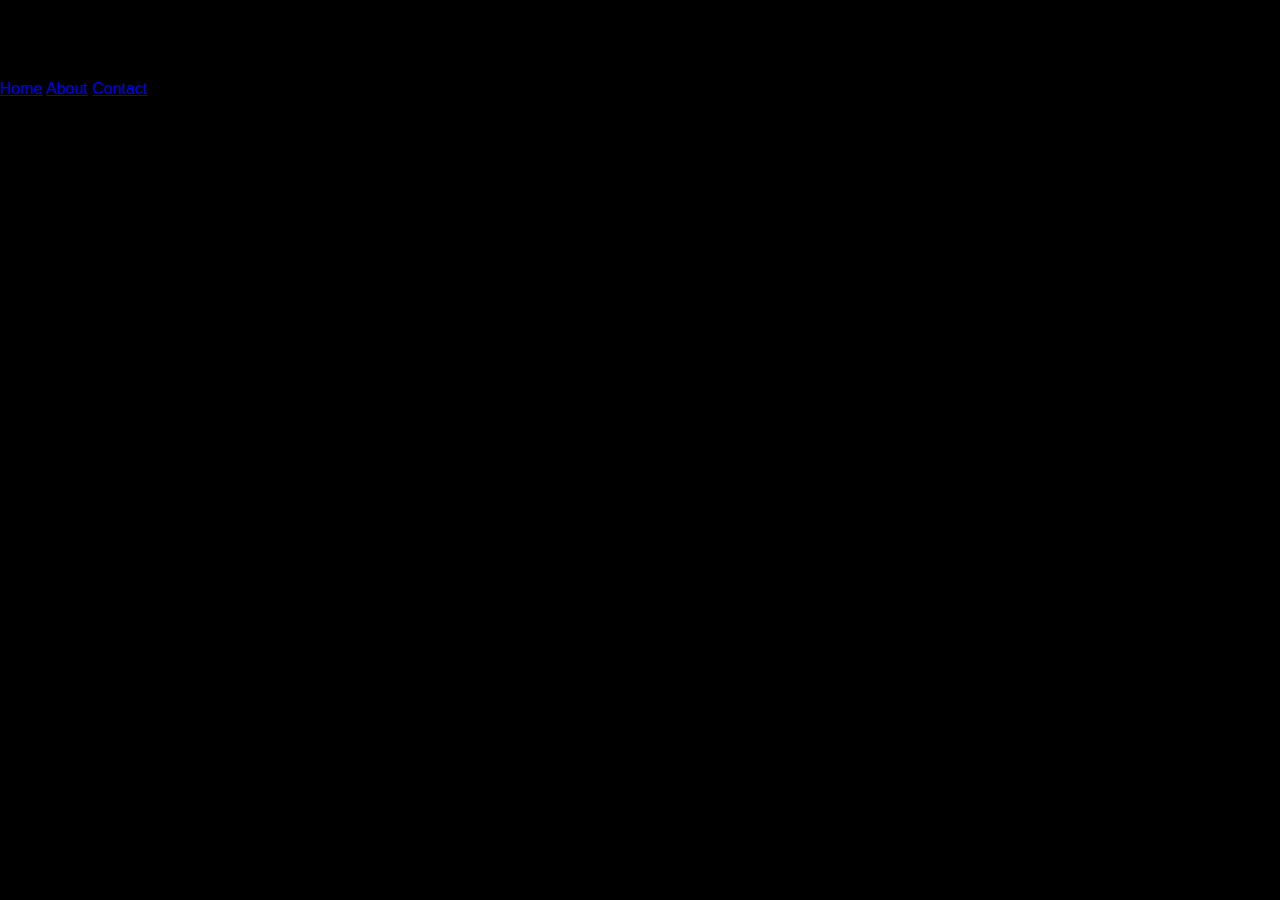
<file: pages/about.html>
<!DOCTYPE html>
<html lang="en">
<head>
  <meta charset="UTF-8" />
  <meta name="viewport" content="width=device-width, initial-scale=1.0" />
  <title>About</title>
  <link rel="stylesheet" href="../css/styles.css" />
</head>
<body>

  <header>
    <h1>About Page</h1>
    <nav>
      <a href="../index.html">Home</a>
      <a href="./about.html">About</a>
      <a href="./contact.html">Contact</a>
    </nav>
  </header>

  <main>
    <p>This is the about page.</p>
  </main>

</body>
</html>
</file>
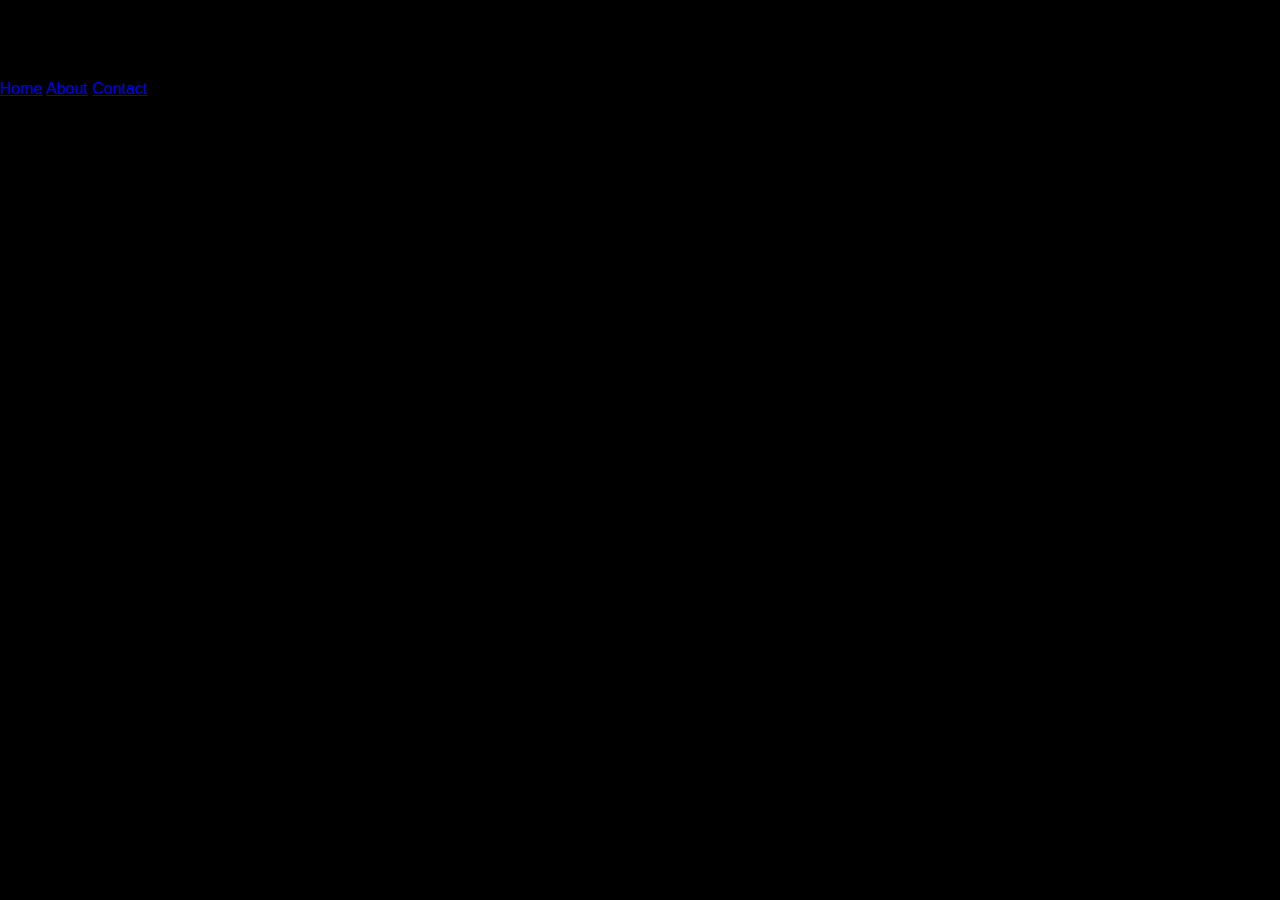
<file: pages/home.html>
<!DOCTYPE html>
<html lang="en">
<head>
  <meta charset="UTF-8" />
  <meta name="viewport" content="width=device-width, initial-scale=1.0" />
  <title>Contact</title>
  <link rel="stylesheet" href="../css/styles.css" />
</head>
<body>

  <header>
    <h1>Contact Page</h1>
    <nav>
      <a href="../index.html">Home</a>
      <a href="./about.html">About</a>
      <a href="./contact.html">Contact</a>
    </nav>
  </header>

  <main>
    <p>Email: example@email.com</p>
  </main>

</body>
</html>
</file>
<file: css/styles.css>
/* =========================
   Global Reset
   ========================= */
* {
  box-sizing: border-box;
}

html, body {
  margin: 0;
  height: 100%;
  font-family: 'Trebuchet MS', sans-serif;
  overflow: hidden;
  background: #000;
}

/* =========================
   Top Bar (Overlay Header)
   ========================= */
.top-bar {
  position: fixed;
  top: 0;
  width: 100%;
  height: 100px;

  background: linear-gradient(
    to bottom,
    rgba(0, 0, 0, 0.95) 0px,
    rgba(0, 0, 0, 0.95) 60px,
    rgba(0, 0, 0, 0.0) 100px
  );

  backdrop-filter: blur(0.5px);
  -webkit-backdrop-filter: blur(0.5px);

  color: white;
  padding: 0 32px;
  z-index: 100;
}

/* Position header text */
.top-bar h1,
.top-bar button {
  position: absolute;
  top: 40px;
  transform: translateY(-50%);
}

/* Left title */
.top-bar h1 {
  font-family: open, sans-serif;
  font-weight: bold;
  left: 32px;
  margin: 0;
}

/* Right contact button */
.top-bar button {
  right: 32px;
  background: none;
  border: none;
  color: white;
  cursor: pointer;

  font-family: 'Trebuchet MS', sans-serif;
  font-size: 1rem;
  letter-spacing: 0.04em;
  padding: 0;
}

/* Contact underline */
.top-bar button::after {
  content: '';
  position: absolute;
  left: 0;
  bottom: -4px;
  width: 100%;
  height: 1px;
  background: white;

  transform: scaleX(0);
  transform-origin: right;
  transition: transform 0.25s ease;
}

.top-bar button:hover::after {
  transform: scaleX(1);
  transform-origin: left;
}

/* =========================
   Scroll Container
   ========================= */
.scroll-container {
  position: fixed;
  inset: 0;
  overflow-y: scroll;
  scroll-snap-type: y mandatory;
  scroll-behavior: smooth;
}

/* =========================
   Minimal Scrollbar
   ========================= */

/* Firefox */
.scroll-container {
  scrollbar-width: thin;
  scrollbar-color: rgba(255, 255, 255, 0.25) transparent;
}

/* WebKit (Chrome, Safari, Edge) */
.scroll-container::-webkit-scrollbar {
  width: 6px;
}

.scroll-container::-webkit-scrollbar-track {
  background: transparent;
}

.scroll-container::-webkit-scrollbar-thumb {
  background-color: rgba(255, 255, 255, 0.25);
  border-radius: 999px;
}

/* Hover – slightly more visible */
.scroll-container::-webkit-scrollbar-thumb:hover {
  background-color: rgba(255, 255, 255, 0.45);
}

/* =========================
   Slides (Base)
   ========================= */
.work-slide {
  height: 100vh;
  scroll-snap-align: start;
  padding-top: 100px;

  display: flex;
  align-items: center;
  justify-content: center;

  background-size: cover;
  background-position: center;
  background-repeat: no-repeat;
  position: relative;
}

/* Dark overlay for readability */
.work-slide::before {
  content: '';
  position: absolute;
  inset: 0;
  background: rgba(0, 0, 0, 0.45);
  z-index: 0;
}

/* Ensure content is above overlay */
.work-slide > * {
  position: relative;
  z-index: 1;
}

/* =========================
   Title Slide (Main Page)
   ========================= */
.title-slide {
  background-image: url("images/home-bg.jpg");
  color: white;
  flex-direction: column;
  text-align: center;
}

/* Work links */
.work-links {
  margin-top: 30px;
  display: flex;
  flex-direction: column;
  align-items: center;
  gap: 14px;
}

.work-links a {
  color: white;
  text-decoration: none;
  font-size: 1.2rem;
  position: relative;
  display: inline-block;
  width: fit-content;
}

.work-links a::after {
  content: '';
  position: absolute;
  left: 0;
  bottom: -4px;
  width: 100%;
  height: 1px;
  background: currentColor;
  transform: scaleX(0);
  transform-origin: left;
  transition: transform 0.25s ease;
}

.work-links a:hover::after {
  transform: scaleX(1);
}

/* =========================
   Work Content
   ========================= */
.work-content {
  width: 90%;
  max-width: 1200px;
  display: grid;
  grid-template-columns: 2fr 1fr;
  gap: 40px;
  align-items: center;
}

/* Media */
.media img,
.media video {
  width: 100%;
  height: 360px;
  object-fit: cover;
  background: black;
}

/* Summary */
.summary {
  color: white;
}

.summary h2 {
  margin-top: 0;
}

.summary ul {
  padding-left: 20px;
}

/* =========================
   Project Background Images
   ========================= */
.slide-one {
  background-image: url("images/project-one-bg.jpg");
}

.slide-two {
  background-image: url("images/project-two-bg.jpg");
}

.slide-three {
  background-image: url("images/project-three-bg.jpg");
}

/* =========================
   Overlay + Sidebar
   ========================= */
#overlay {
  position: fixed;
  inset: 0;
  background: rgba(0, 0, 0, 0.5);
  opacity: 0;
  pointer-events: none;
  transition: opacity 0.3s;
}

#sidebar {
  position: fixed;
  top: 0;
  right: -320px;
  width: 320px;
  height: 100%;
  background: #ffffff;
  padding: 24px;
  transition: right 0.3s;
  z-index: 1000;
  font-family: 'Georgia', sans-serif;
}

#closeSidebar {
  background: none;
  border: none;
  outline: none;

  font-size: 0.8rem;
  cursor: pointer;
  color: #747474;

  padding: 4px;
}

/* Remove focus ring box */
#closeSidebar:focus,
#closeSidebar:active {
  outline: none;
  box-shadow: none;
}

body.sidebar-open #sidebar {
  right: 0;
}

body.sidebar-open #overlay {
  opacity: 1;
  pointer-events: auto;
}

/* =========================
   Contact Profile
   ========================= */
.contact-profile {
  margin-top: 40px;

  display: flex;
  flex-direction: column;
  align-items: center;   /* ⬅️ centers EVERYTHING horizontally */
  text-align: center;    /* ⬅️ centers all text by default */
}

.profile-image {
  width: 120px;
  height: 120px;
  margin: 20px auto;
  display: block;

  border-radius: 50%;
  object-fit: cover;
  object-position: center;

  border: 2px solid #e5e7eb; /* optional */
}

.profile-info p {
  margin: 8px 0;
}

.profile-about {
  margin: 16px 0 24px;
}

.profile-links {
  margin-top: 20px;
  display: flex;
  flex-direction: column;
  gap: 10px;
}

.profile-links a {
  text-decoration: none;
  color: #0077cc;
}

.profile-links a:hover {
  text-decoration: underline;
}
</file>
